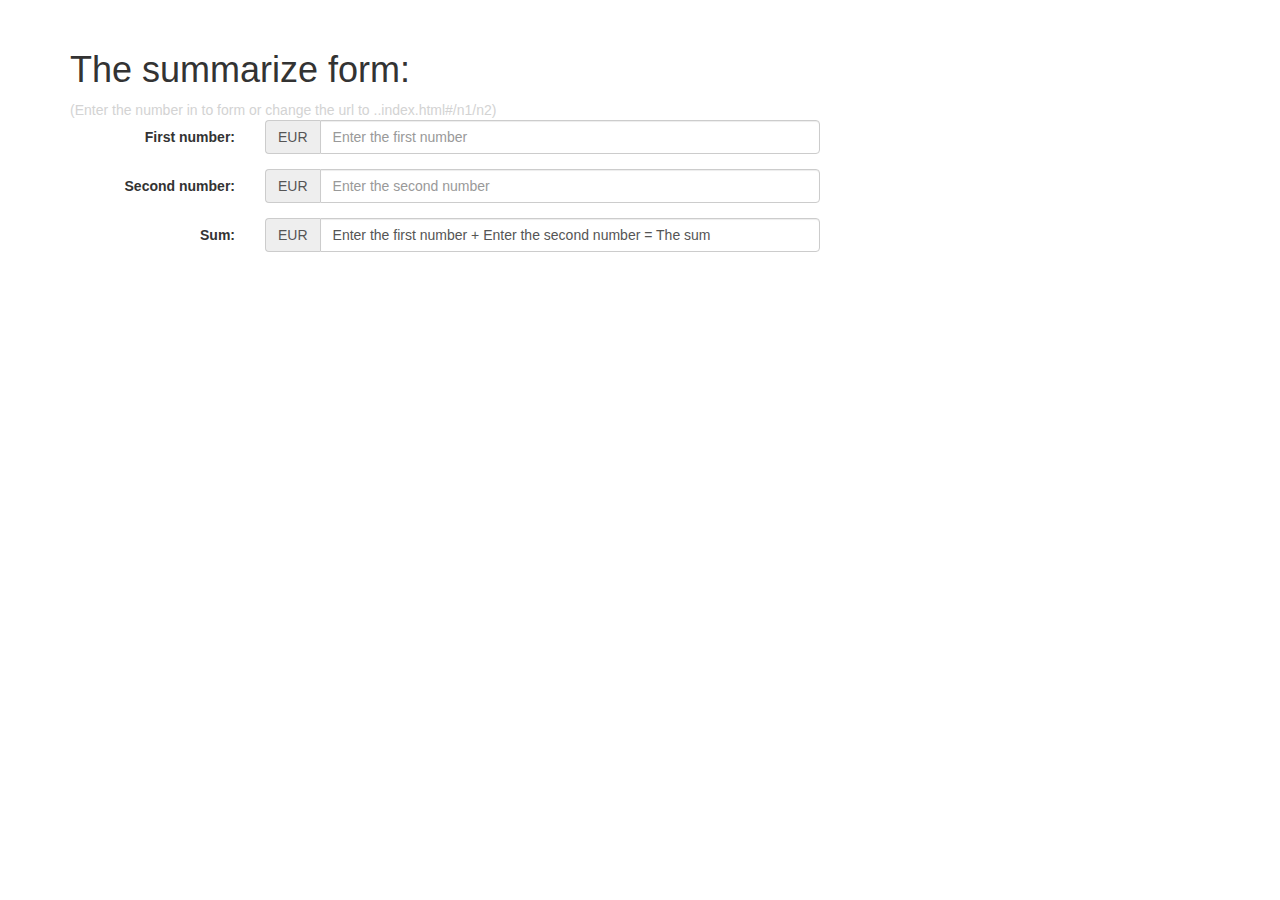
<file: src/index.html>
<!DOCTYPE html>
<html ng-app="app" lang="en">
<head>
	<meta charset="UTF-8">
	<title>Angular</title>

	<!-- inject-vendor:css -->
	<link href="bower_components/bootstrap/dist/css/bootstrap.min.css" rel="stylesheet" />

	 <!-- inject:css -->
	<link href="app/layout/styles.css" rel="stylesheet" />
</head>
<body>
	<!-- FORM OF IMPUTS -->
	<div class="container">
		<!-- CONTENT -->
		<div ui-view></div>
	</div>


	<!-- inject-vendor:js -->
	<script src="bower_components/angular/angular.js"></script>
	<script src="bower_components/angular-ui-router/release/angular-ui-router.min.js"></script>
	<script src="bower_components/jquery/dist/jquery.js"></script>
	<script src="bower_components/bootstrap/dist/js/bootstrap.js"></script>
	<script src="bower_components/underscore/underscore.js"></script>
	<script src="app/services/fixer.money.min.js"></script>

	<!-- inject:js -->
	<script src="app/services/fixer.service.js"></script>
	<script src="app/app.module.js"></script>
	<script src="app/layout/sum.controller.js"></script>
	<script src="app/components/sum.directive.js"></script>
	<script src="app/app.routers.js"></script>
</body>
</html>
</file>
<file: src/app/layout/styles.css>
body {
	padding: 30px;
}
.light-grey{
	color: lightgrey;
}
.currency-select{
	padding: 3px;
	border-radius: 3px;
	background-color: aliceblue;
}
.currency-result{
	border-radius: 4px;
	border: 1px solid #ccc;
	background-color: rgba(226, 224, 224, 0.7);
	color: gray;
}
.pad-text{
	display: block;
	height: 34px;

	padding: 6px;
}
</file>
